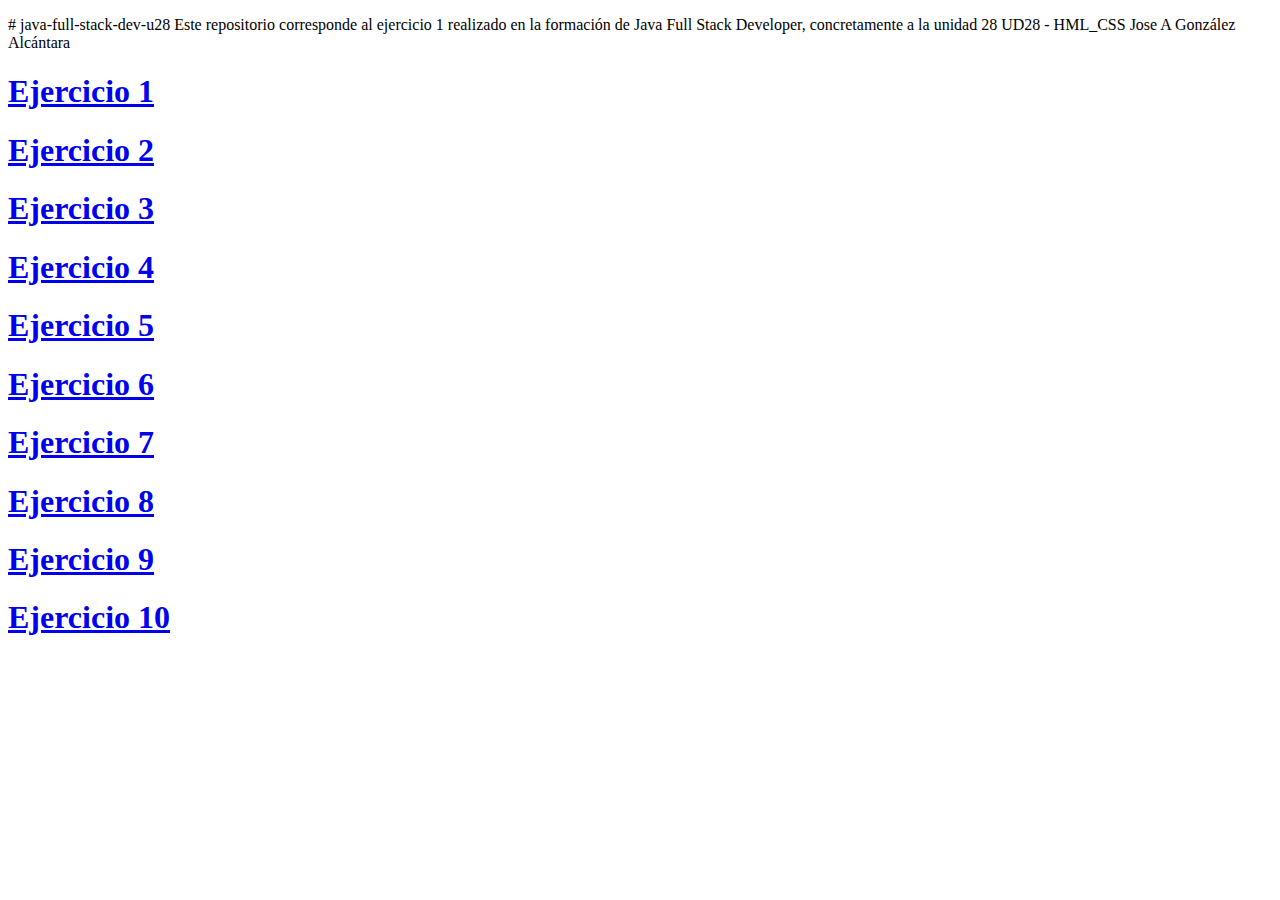
<file: index.html>
<!DOCTYPE html>
<html lang="es">
<head>
    <meta charset="UTF-8">
    <meta http-equiv="X-UA-Compatible" content="IE=edge">
    <meta name="viewport" content="width=device-width, initial-scale=1.0">
    <title>Document</title>
</head>
<body>
    <p># java-full-stack-dev-u28
        Este repositorio corresponde al ejercicio 1 realizado en la formación de Java Full Stack Developer, concretamente a la unidad 28 UD28 - HML_CSS Jose A González Alcántara</p> 

<h1><a href="https://jagascripts.github.io/java-full-stack-dev-u28/Ejercicio1/index.html">Ejercicio 1</a></h1>
<h1><a href="https://jagascripts.github.io/java-full-stack-dev-u28/Ejercicio2/index.html">Ejercicio 2</a></h1>
<h1><a href="https://jagascripts.github.io/java-full-stack-dev-u28/Ejercicio3/platosemana.html">Ejercicio 3</a></h1>
<h1><a href="https://jagascripts.github.io/java-full-stack-dev-u28/Ejercicio4/platosemana.html">Ejercicio 4</a></h1>
<h1><a href="https://jagascripts.github.io/java-full-stack-dev-u28/Ejercicio5/postresemana.html">Ejercicio 5</a></h1>
<h1><a href="https://jagascripts.github.io/java-full-stack-dev-u28/Ejercicio6/parquenatural/index.html">Ejercicio 6</a></h1>
<h1><a href="https://jagascripts.github.io/java-full-stack-dev-u28/Ejercicio7/parquenatural/index.html">Ejercicio 7</a></h1>
<h1><a href="https://jagascripts.github.io/java-full-stack-dev-u28/Ejercicio8/parquenatural/index.html">Ejercicio 8</a></h1>
<h1><a href="https://jagascripts.github.io/java-full-stack-dev-u28/Ejercicio9/parquenatural/index.html">Ejercicio 9</a></h1>
<h1><a href="https://jagascripts.github.io/java-full-stack-dev-u28/Ejercicio10/parquenatural/index.html">Ejercicio 10</a></h1>
</body>
</html>
</file>
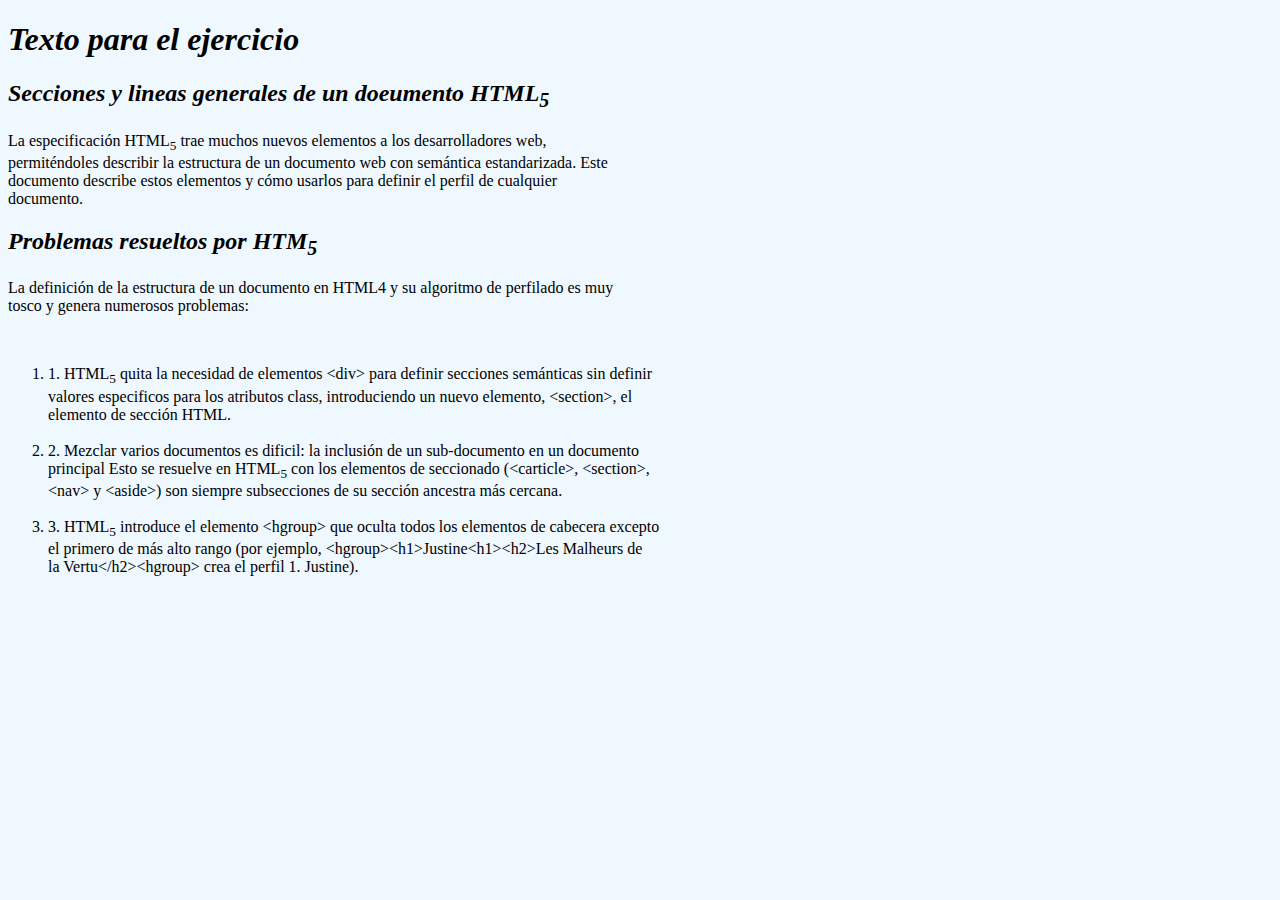
<file: Ejercicio 1/index.html>
<!DOCTYPE html>
<html lang="es">
    <head>
        <meta charset="UTF-8">
        <meta http-equiv="X-UA-Compatible" content="IE=edge">
        <meta name="viewport" content="width=device-width, initial-scale=1.0">
        <title>Secciones lineas generales de un documento HTML5</title>
        <link rel="stylesheet" href="css/style.css">
    </head>
    <body>
        <h1>
            <em>Texto para el ejercicio</em>
        </h1>
        <h2>
            <em>Secciones y lineas generales de un doeumento HTML<sub>5</sub>
            </em>
        </h2>
        <p>La especificación HTML<sub>5</sub>
            trae muchos nuevos elementos a los desarrolladores web,
            <br>
            permiténdoles describir la estructura de un documento web con semántica
            estandarizada. Este
            <br>
            documento describe estos elementos y cómo usarlos para definir el perfil de
            cualquier
            <br>
            documento.</p>
        <h2>
            <em>Problemas resueltos por HTM<sub>5</sub>
            </em>
        </h2>
        <p>La definición de la estructura de un documento en HTML4 y su algoritmo de
            perfilado es muy
            <br>
            tosco y genera numerosos problemas:</p>
        <br>
        <ol>
            <li>1. HTML<sub>5</sub>
                quita la necesidad de elementos &lt;div&gt; para definir secciones semánticas
                sin definir
                <br>
                valores especificos para los atributos class, introduciendo un nuevo elemento,
                &lt;section&gt;, el
                <br>
                elemento de sección HTML.
            </li>
            <br>
            <li>2. Mezclar varios documentos es dificil: la inclusión de un sub-documento en
                un documento
                <br>
                principal Esto se resuelve en HTML<sub>5</sub>
                con los elementos de seccionado (&lt;carticle&gt;, &lt;section&gt;,
                <br>
                &lt;nav&gt; y &lt;aside&gt;) son siempre subsecciones de su sección ancestra más cercana.</li>
            <br>
            <li>3. HTML<sub>5</sub> introduce el elemento &lt;hgroup&gt; que oculta todos los elementos de cabecera excepto
                <br>
                el primero de más alto rango (por ejemplo, &lt;hgroup&gt;&lt;h1&gt;Justine&lt;h1&gt;&lt;h2&gt;Les Malheurs de
                <br>
                la Vertu&lt;/h2&gt;&lt;hgroup&gt; crea el perfil 1. Justine).</li>
        </ol>

    </body>
</html>
</file>
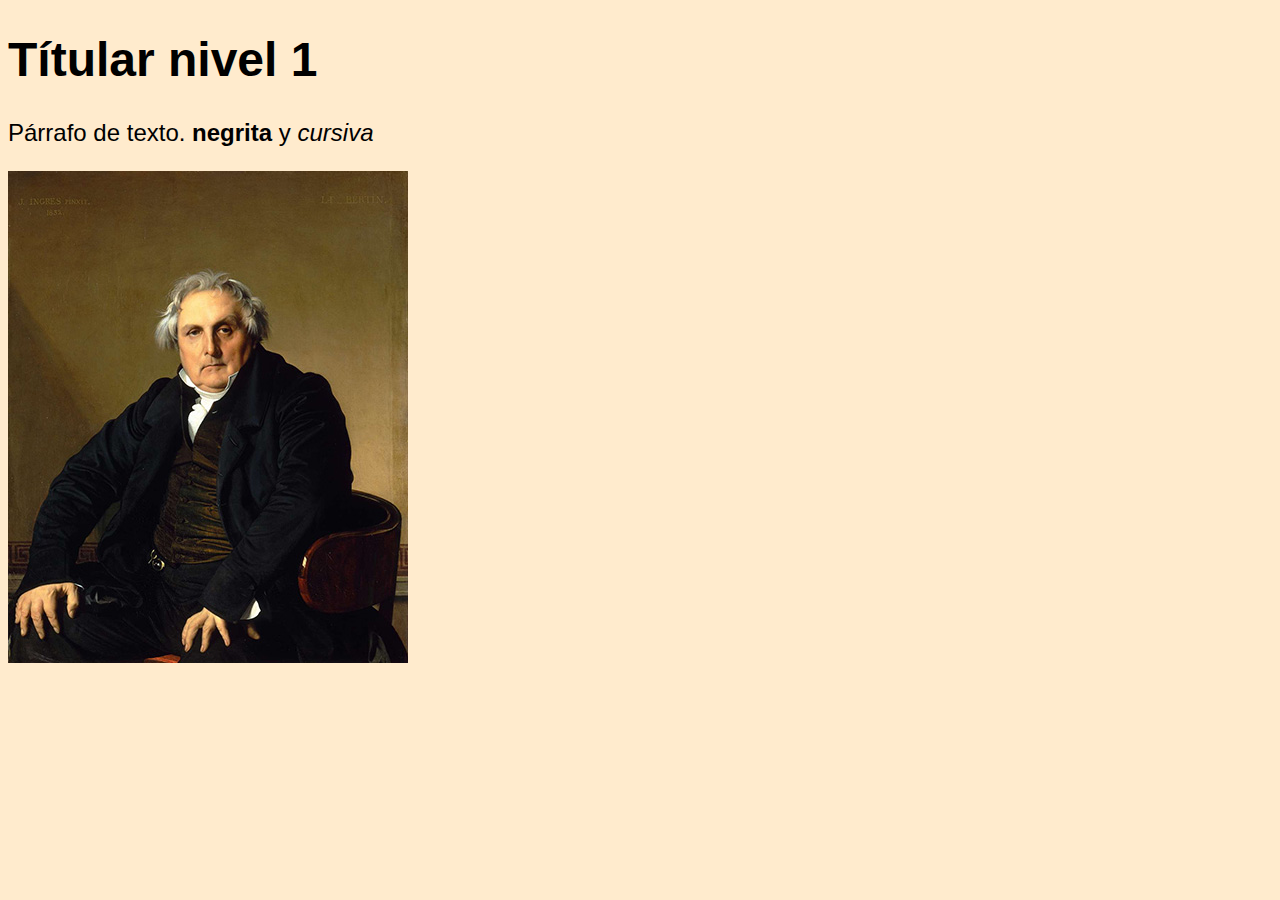
<file: Ejercicio2/index.html>
<!DOCTYPE html>
<html lang="es">
<head>
    <meta charset="UTF-8">
    <meta http-equiv="X-UA-Compatible" content="IE=edge">
    <meta name="viewport" content="width=device-width, initial-scale=1.0">
    <link rel="stylesheet" href="css/style.css">
    <title>P&aacute;rrafo con im&aacute;genes</title>
</head>
<body>
    <h1>T&iacute;tular nivel 1</h1>
    <p>P&aacute;rrafo de texto. <strong>negrita</strong> y <em>cursiva</em></p>
    <img src="img/ingress.jpg" width="400" height="492" alt="Louis-Francois Bertin - Ingres"/>
</body>
</html>
</file>
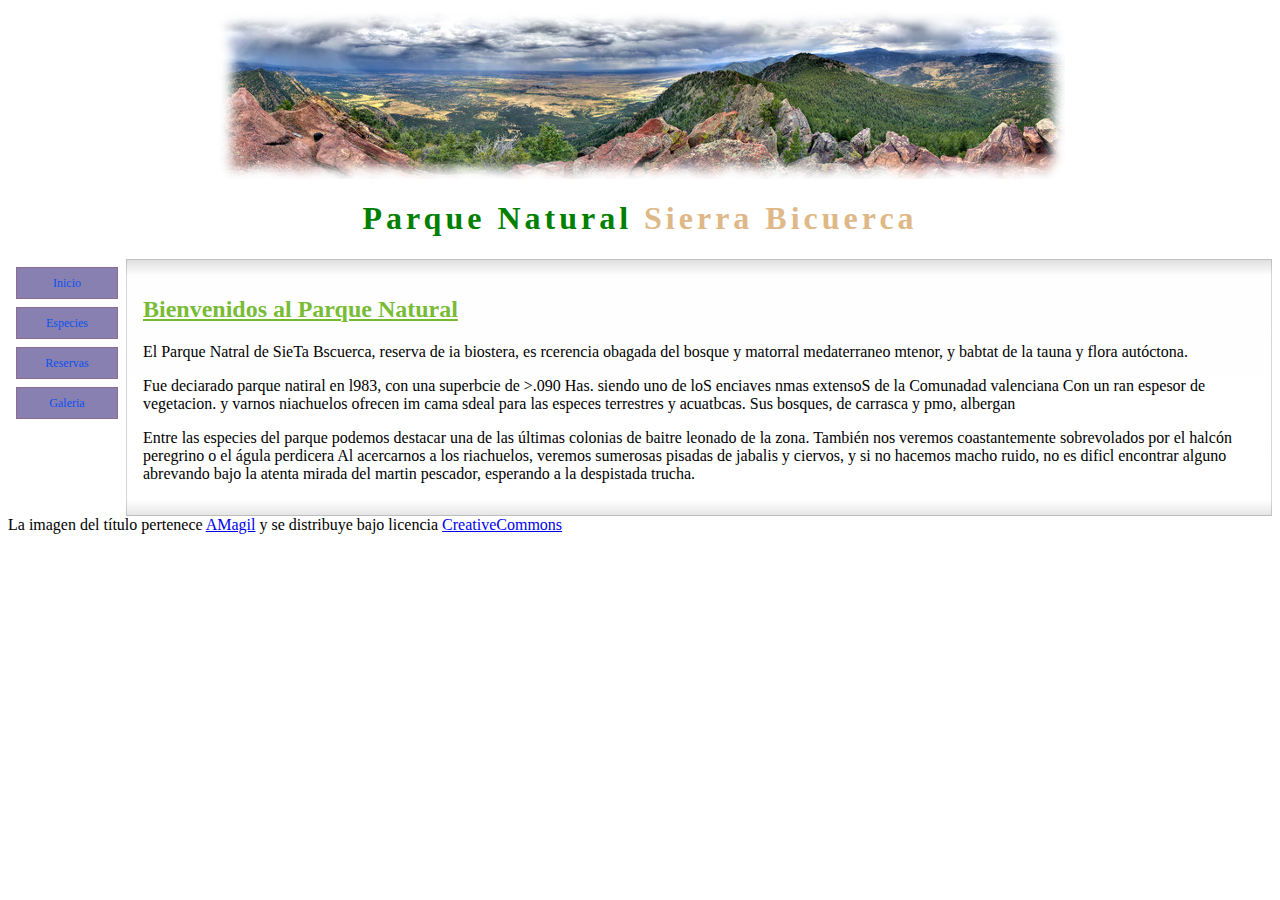
<file: Ejercicio10/parquenatural/index.html>
<!DOCTYPE html>
<html lang="es">
  <head>
    <meta charset="UTF-8" />
    <meta http-equiv="X-UA-Compatible" content="IE=edge" />
    <meta name="viewport" content="width=device-width, initial-scale=1.0" />
    <title>Indice | Parque natural sierra Bicuerca</title>
    <link rel="stylesheet" href="css/stilo.css">
  </head>
  <body>
   
    <div class="contenedor">
      <img class="img" src="img/panoramica.jpg" alt="paisaje montañas">
      <h1><span class="verde">Parque Natural</span>
        <span class="marron">Sierra Bicuerca</span>
      </h1>
  
      <div id="contenedor_hijo">
        <nav class="menu-nav">
          <ul>
            <li><a href="index.html" class="active">Inicio</a></li>
            <li><a href="especies.html">Especies</a></li>
            <li><a href="#">Reservas</a> </li>
            <li><a href="#">Galeria</a></li>
          </ul>
        </nav>
  
        <secction class="seccion-main">
          <h2 class="verde_clarito">Bienvenidos al Parque Natural</h2>
  
          <secction>
            El Parque Natral de SieTa Bscuerca, reserva de ia biostera, es rcerencia
            obagada del bosque y matorral medaterraneo mtenor, y babtat de la tauna
            y flora autóctona.
            </p>
  
            <p>
              Fue deciarado parque natiral en l983, con una superbcie de >.090 Has.
              siendo uno de loS enciaves nmas extensoS de la Comunadad valenciana Con
              un ran espesor de vegetacion. y varnos niachuelos ofrecen im cama sdeal
              para las especes terrestres y acuatbcas. Sus bosques, de carrasca y pmo,
              albergan
            </p>
  
            <p>
              Entre las especies del parque podemos destacar una de las últimas
              colonias de baitre leonado de la zona. También nos veremos
              coastantemente sobrevolados por el halcón peregrino o el águla perdicera
              Al acercarnos a los riachuelos, veremos sumerosas pisadas de jabalis y
              ciervos, y si no hacemos macho ruido, no es dificl encontrar alguno
              abrevando bajo la atenta mirada del martin pescador, esperando a la
              despistada trucha.
            </p>
  
          </secction>
      </div>
      <footer>La imagen del título pertenece <a href="https://www.flickr.com/photos/amagill/2740376079/">AMagil</a> y se distribuye bajo licencia <a href="https://creativecommons.org/licenses/by/2.0/deed.es">CreativeCommons</a></footer>
    </div>
  </body>
</html>
</file>
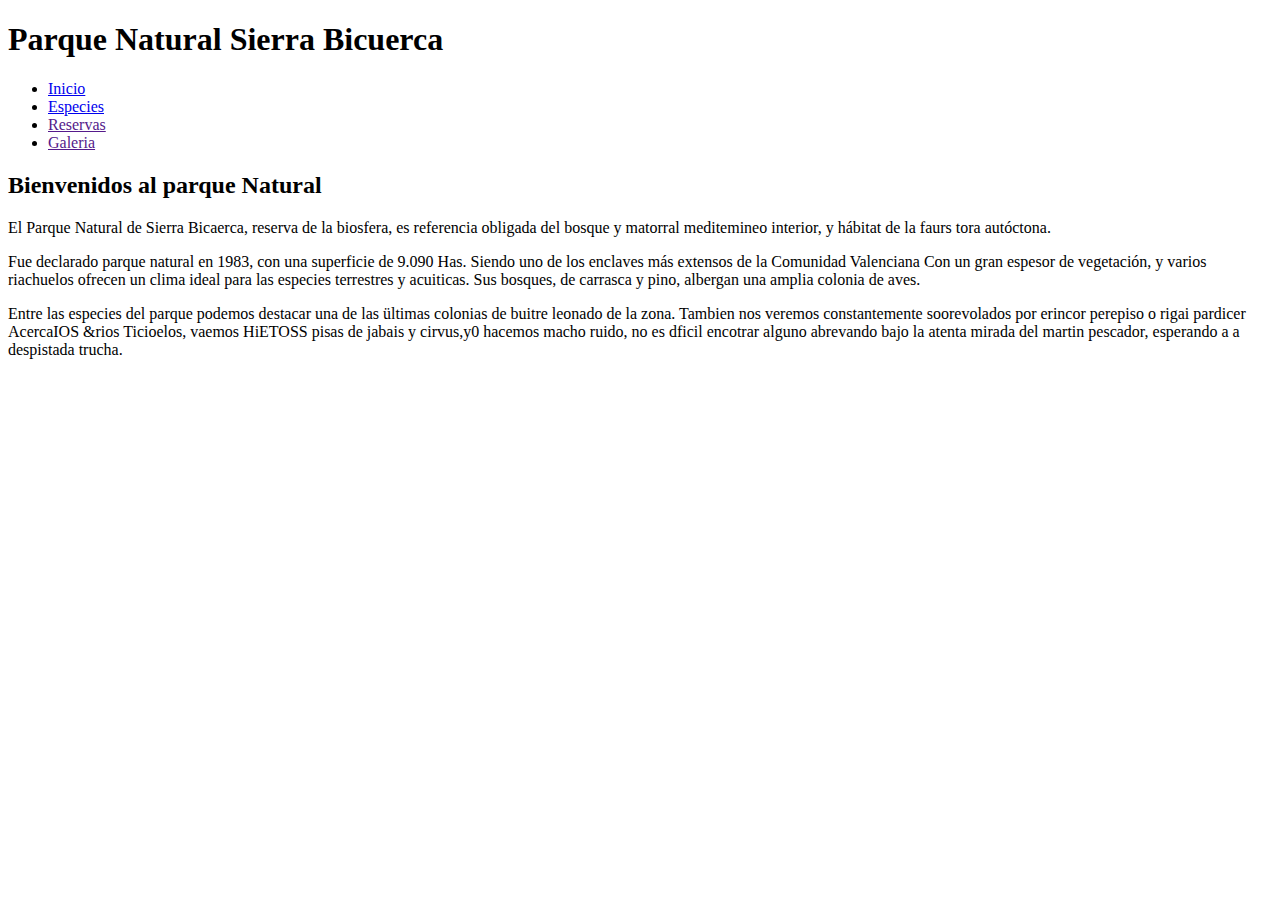
<file: Ejercicio6/parquenatural/index.html>
<!DOCTYPE html>
<html lang="es">
  <head>
    <meta charset="UTF-8" />
    <meta http-equiv="X-UA-Compatible" content="IE=edge" />
    <meta name="viewport" content="width=device-width, initial-scale=1.0" />
    <title>Indice | Parque natural sierra Bicuerca</title>
  </head>
  <body>
    <h1>Parque Natural Sierra Bicuerca</h1>
    <ul>
      <li><a href="index.html">Inicio</a></li>
      <li><a href="especies.html">Especies</a></li>
      <li><a href="">Reservas</a></li>
      <li><a href="">Galeria</a></li>
    </ul>

    <h2>Bienvenidos al parque Natural</h2>

    <p>
      El Parque Natural de Sierra Bicaerca, reserva de la biosfera, es
      referencia obligada del bosque y matorral meditemineo interior, y hábitat
      de la faurs tora autóctona.
    </p>
    <p>
      Fue declarado parque natural en 1983, con una superficie de 9.090 Has.
      Siendo uno de los enclaves más extensos de la Comunidad Valenciana Con un
      gran espesor de vegetación, y varios riachuelos ofrecen un clima ideal
      para las especies terrestres y acuiticas. Sus bosques, de carrasca y pino,
      albergan una amplia colonia de aves.
    </p>
    <p>
      Entre las especies del parque podemos destacar una de las ültimas colonias
      de buitre leonado de la zona. Tambien nos veremos constantemente
      soorevolados por erincor perepiso o rigai pardicer AcercaIOS &rios
      Ticioelos, vaemos HiETOSS pisas de jabais y cirvus,y0 hacemos macho ruido,
      no es dficil encotrar alguno abrevando bajo la atenta mirada del martin
      pescador, esperando a a despistada trucha.
    </p>
  </body>
</html>
</file>
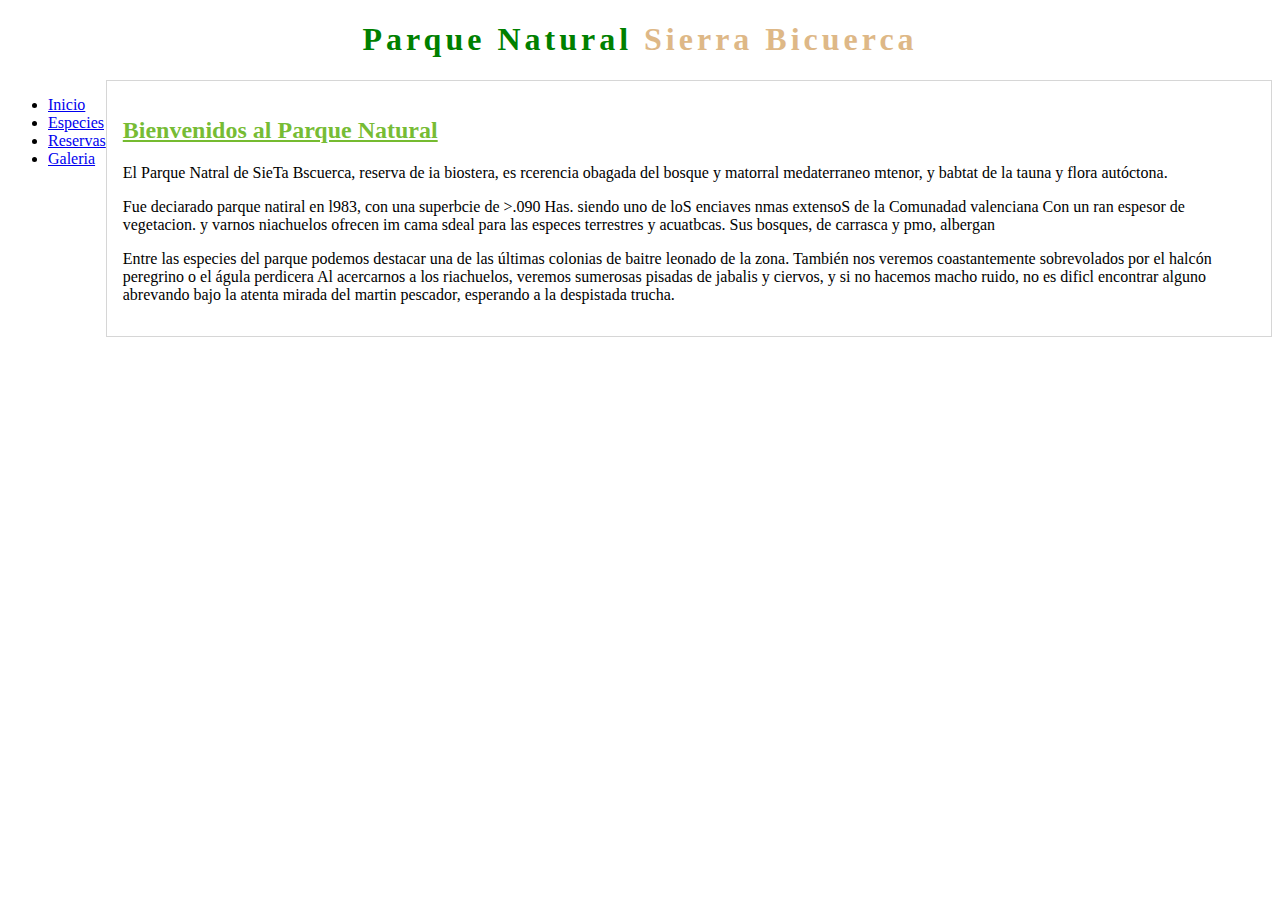
<file: Ejercicio7/parquenatural/index.html>
<!DOCTYPE html>
<html lang="es">
  <head>
    <meta charset="UTF-8" />
    <meta http-equiv="X-UA-Compatible" content="IE=edge" />
    <meta name="viewport" content="width=device-width, initial-scale=1.0" />
    <title>Indice | Parque natural sierra Bicuerca</title>
    <link rel="stylesheet" href="css/stilo.css">
  </head>
  <body>
   
    <div class="contenedor">
      <h1><span class="verde">Parque Natural</span>
        <span class="marron">Sierra Bicuerca</span>
      </h1>
  
      <div id="contenedor_hijo">
        <nav class="menu-nav">
          <ul>
            <li><a href="index.html" class="active">Inicio</a></li>
            <li><a href="especies.html">Especies</a></li>
            <li><a href="#">Reservas</a> </li>
            <li><a href="#">Galeria</a></li>
          </ul>
        </nav>
  
        <secction class="seccion-main">
          <h2 class="verde_clarito">Bienvenidos al Parque Natural</h2>
  
          <secction>
            El Parque Natral de SieTa Bscuerca, reserva de ia biostera, es rcerencia
            obagada del bosque y matorral medaterraneo mtenor, y babtat de la tauna
            y flora autóctona.
            </p>
  
            <p>
              Fue deciarado parque natiral en l983, con una superbcie de >.090 Has.
              siendo uno de loS enciaves nmas extensoS de la Comunadad valenciana Con
              un ran espesor de vegetacion. y varnos niachuelos ofrecen im cama sdeal
              para las especes terrestres y acuatbcas. Sus bosques, de carrasca y pmo,
              albergan
            </p>
  
            <p>
              Entre las especies del parque podemos destacar una de las últimas
              colonias de baitre leonado de la zona. También nos veremos
              coastantemente sobrevolados por el halcón peregrino o el águla perdicera
              Al acercarnos a los riachuelos, veremos sumerosas pisadas de jabalis y
              ciervos, y si no hacemos macho ruido, no es dificl encontrar alguno
              abrevando bajo la atenta mirada del martin pescador, esperando a la
              despistada trucha.
            </p>
  
          </secction>
      </div>
  
    </div>
  </body>
</html>
</file>
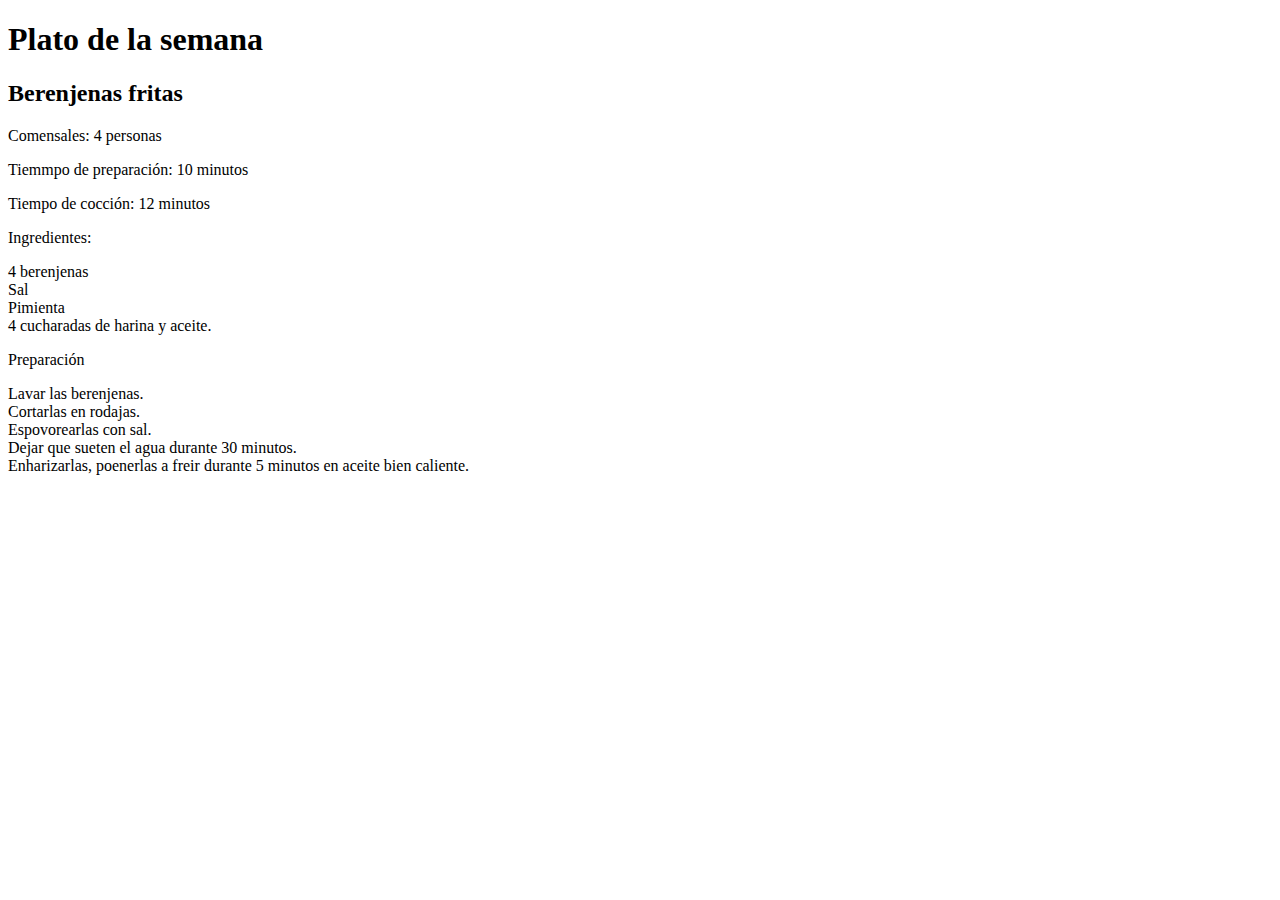
<file: Ejercicio3/platosemana.html>
<!DOCTYPE html>
<html lang="es">
    <head>
        <meta charset="UTF-8">
        <meta http-equiv="X-UA-Compatible" content="IE=edge">
        <meta name="viewport" content="width=device-width, initial-scale=1.0">
        <title>Plato de la semana</title>
    </head>
    <body>
        <h1>Plato de la semana</h1>

        <h2>Berenjenas fritas</h2>

        <p>Comensales: 4 personas</p>
        <p>Tiemmpo de preparaci&oacute;n: 10 minutos</p>
        <p>Tiempo de cocci&oacute;n: 12 minutos</p>
        <p>Ingredientes:</p>
        <p>
            4 berenjenas
            <br>
            Sal
            <br>
            Pimienta
            <br>
            4 cucharadas de harina y aceite.</p>
        <p>Preparaci&oacute;n</p> 
        <p>Lavar las berenjenas.<br>
            Cortarlas en rodajas.<br>
            Espovorearlas con sal.<br>
            Dejar que sueten el agua durante 30 minutos.<br>
            Enharizarlas, poenerlas a freir durante
            5 minutos en aceite bien caliente.</p>
    </body>
</html>
</file>
<file: Ejercicio 1/css/style.css>
body{
    background-color: #eff8ff;
}
</file>
<file: Ejercicio2/css/style.css>
body{
    background-color: blanchedalmond;
    font: Verdana;
    font-family: Verdana, Geneva, Tahoma, sans-serif;
    font-size: x-large;
}
</file>
<file: Ejercicio10/parquenatural/css/stilo.css>
h1{
  text-align: center;
  letter-spacing: 4px;
}

.verde {
color: green;
}

.marron {
color: burlywood;
}

.verde_clarito {
color: rgba(106, 182, 31, 0.925);
}

h2 {
text-decoration: underline;

}

h3{
  margin: 5px;
}

#contenedor_hijo{
display: flex;
}

.contener {
background-color: #fff;
width: 700px;
margin: auto;
padding: 1rem;
border: 1px solid 333;
}

.menu-nav ul {
list-style: none;
margin: 0;
padding: 0;
}

.menu-nav ul a {
display: block;
width: 100px;
height: 30px;
text-align: center;
font-weight: 100;
font-size: 12px;
margin: 0.5rem;
text-decoration: none;
line-height: 30px;
background-color: rgba(48, 36, 121, 0.582);
border: 1px solid rgba(173, 24, 24, 0.2);
color: #0d51ee;
}

.menu-nav li a:hover{
font-weight: bold;
background-color: rgb(255, 94, 0);
}

.seccion-main {
border: 1px solid #3333;
padding: 1rem;
background: linear-gradient(180deg, rgba(223, 223, 223, 1) 0%, rgba(254, 254, 255, 1) 6%, rgba(255, 255, 255, 1) 94%, rgba(230, 230, 230, 1) 100%);
}
.img {
display: block;
margin: auto;
}
</file>
<file: Ejercicio7/parquenatural/css/stilo.css>
h1{
    text-align: center;
    letter-spacing: 4px;
}

.verde {
  color: green;
}

.marron {
  color: burlywood;
}

.verde_clarito {
  color: rgba(106, 182, 31, 0.925);
}

h2 {
  text-decoration: underline;

}

h3{
    margin: 5px;
}
.seccion-main {
  border: 1px solid #3333;
  padding: 1rem;
  
}
#contenedor_hijo{
  display: flex;
  }

.contendor {
  background-color: #fff;
  width: 700px;
  margin: auto;
  padding: 1rem;
  border: 1px solid 333;
}
</file>
